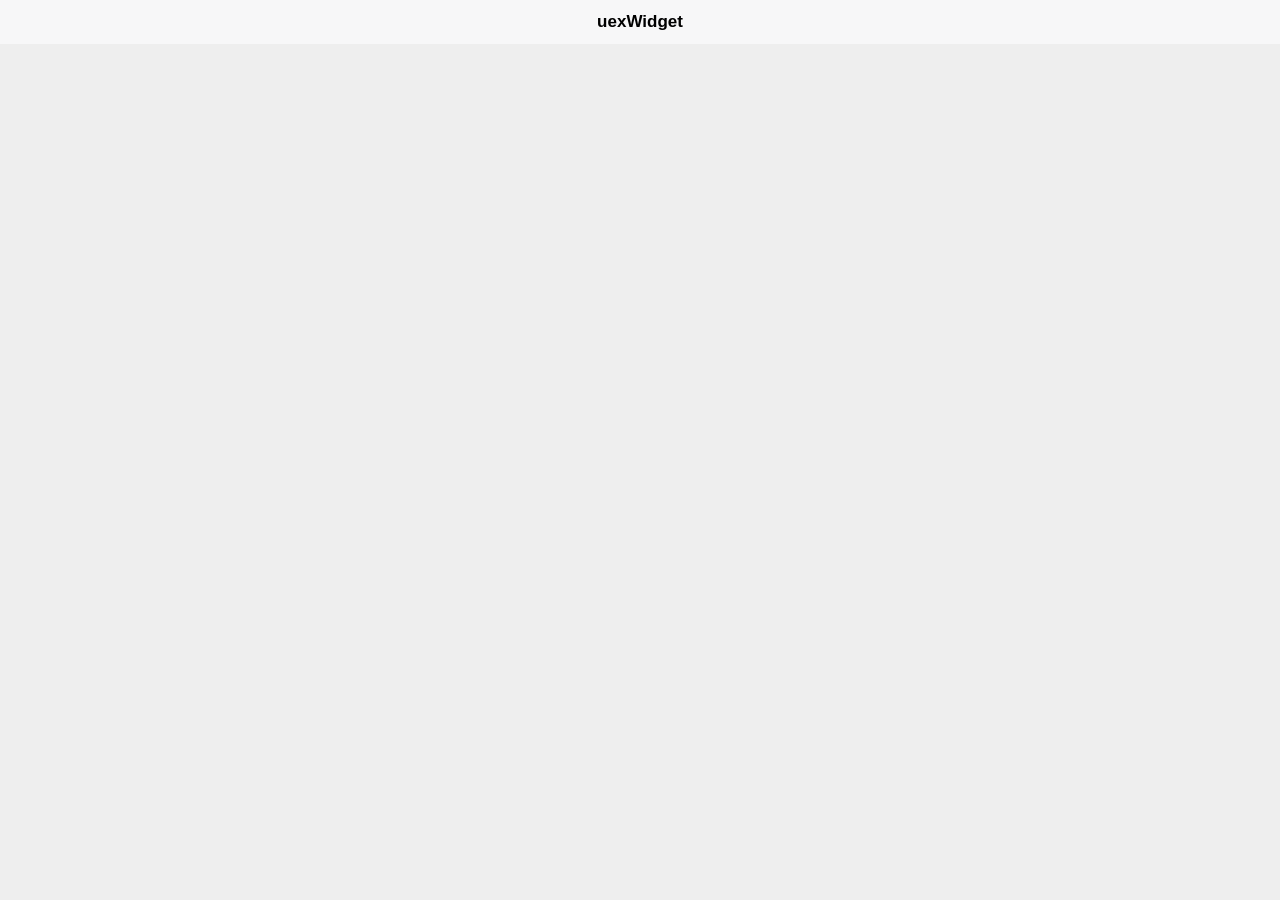
<file: src/app/uexWidget/phone/index.html>
<!DOCTYPE html>
<html class="um landscape min-width-240px min-width-320px min-width-480px min-width-768px min-width-1024px">
    <head>
        <title></title>
        <meta charset="utf-8">
        <meta name="viewport" content="target-densitydpi=device-dpi, width=device-width, initial-scale=1, user-scalable=no, minimum-scale=1.0, maximum-scale=1.0">
        <link rel="stylesheet" href="css/fonts/font-awesome.min.css">
        <link rel="stylesheet" href="css/ui-box.css">
        <link rel="stylesheet" href="css/ui-base.css">
        <link rel="stylesheet" href="css/ui-color.css">
        <link rel="stylesheet" href="css/appcan.icon.css">
        <link rel="stylesheet" href="css/appcan.control.css">
        <link rel="stylesheet" href="css/my.css"/>
    </head>
    <body class="um-vp" ontouchstart>
        <div id="page_0" class="up ub ub-ver bc-bg" tabindex="0">
            <!--header开始-->
           <div id="header" class="uh bc-text-head ub bc-head">
                <div class="nav-btn" id="nav-left">
                </div>
                <h1 class="ut ub-f1 ulev-3 ut-s tx-c" tabindex="0">uexWidget</h1>
                <div class="nav-btn nav-bt" id="right">
                </div>
            </div>
            <!--header结束--><!--content开始-->
            <div id="content" class="ub-f1 tx-l ">

            </div>
            <!--content结束-->

        </div>
        <script src="js/appcan.js"></script>
        <script src="js/appcan.control.js"></script>
    </body>
    <script>
        appcan.ready(function() {
            var titHeight = $('#header').offset().height;
            appcan.frame.open("content", "index_content1.html", 0, titHeight);
            window.onorientationchange = window.onresize = function() {
                appcan.frame.resize("content", 0, titHeight);
            }
        });
    </script>
</html>
</file>
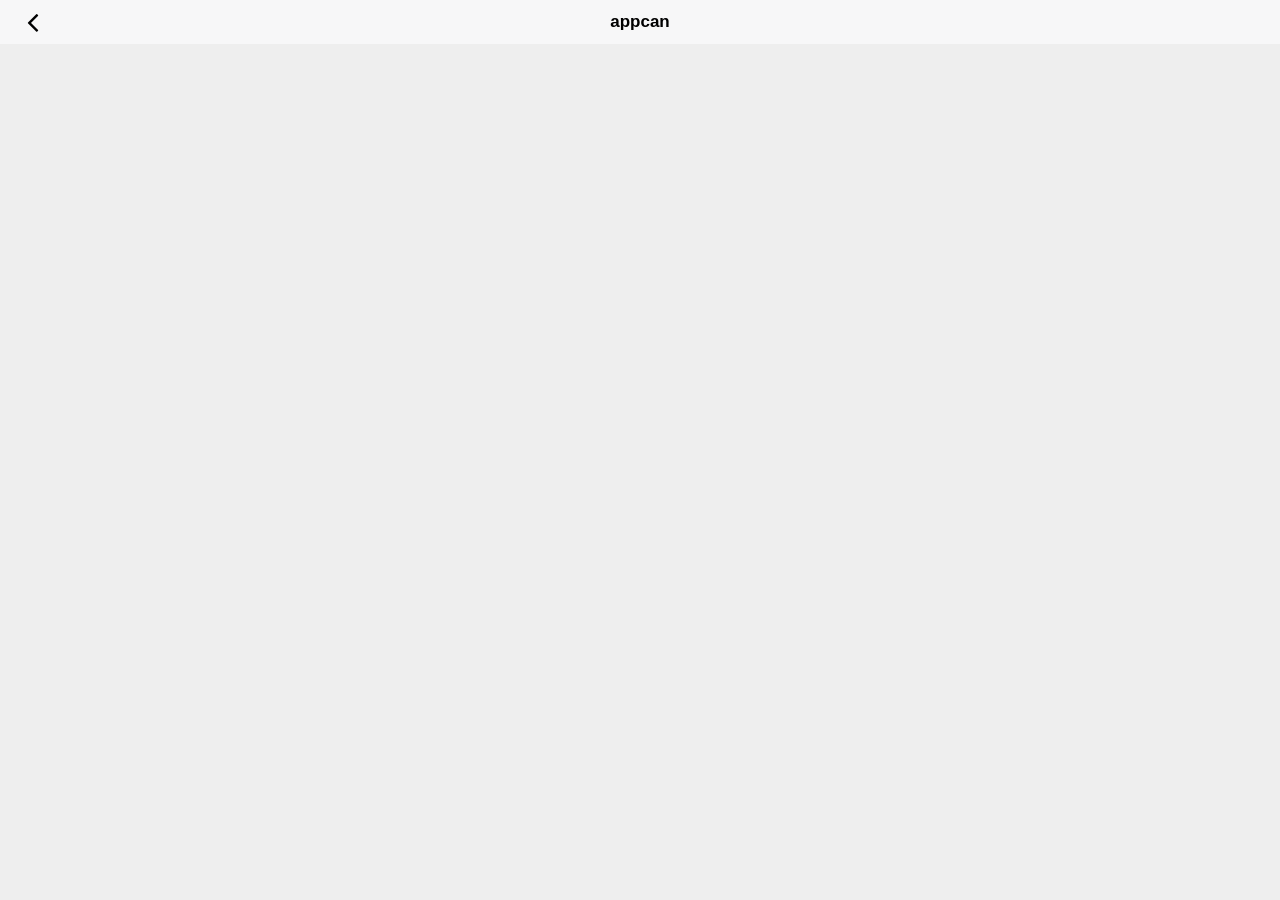
<file: src/app/uexWidget/phone/plugin/123456789/index.html>
<!DOCTYPE html>
<html class="um landscape min-width-240px min-width-320px min-width-480px min-width-768px min-width-1024px">
    <head>
        <title></title>
        <meta charset="utf-8">
        <meta name="viewport" content="target-densitydpi=device-dpi, width=device-width, initial-scale=1, user-scalable=no, minimum-scale=1.0, maximum-scale=1.0">
        <link rel="stylesheet" href="../../css/fonts/font-awesome.min.css">
        <link rel="stylesheet" href="../../css/ui-box.css">
        <link rel="stylesheet" href="../../css/ui-base.css">
        <link rel="stylesheet" href="../../css/ui-color.css">
        <link rel="stylesheet" href="../../css/appcan.icon.css">
        <link rel="stylesheet" href="../../css/appcan.control.css">
        <link rel="stylesheet" href="../../css/my.css">
    </head>
    <body class="um-vp " ontouchstart>
        <div id="page_0" class="up ub ub-ver bc-bg" tabindex="0">
            <!--header开始-->
            <div id="header" class="uh bc-text-head ub bc-head">
                <div class="nav-btn" id="nav-left">
                    <div class="fa fa-angle-left fa-2x"></div>
                </div>
                <h1 class="ut ub-f1 ulev-3 ut-s tx-c" tabindex="0">appcan</h1>
                <div class="nav-btn nav-bt" id="nav-right"></div>
            </div>
            <!--header结束--><!--content开始-->
            <div id="content" class="ub-f1 tx-l">

            </div>
            <!--content结束-->

        </div>
        <script src="../../js/appcan.js"></script>
        <script src="../../js/appcan.control.js"></script>
    </body>
    <script>
        appcan.ready(function() {
            var titHeight = $('#header').offset().height;
            appcan.frame.open("content", "index_content.html", 0, titHeight);
            window.onorientationchange = window.onresize = function() {
                appcan.frame.resize("content", 0, titHeight);
            }
        });
        appcan.button(".nav-btn", "btn-act", function() {
            appcan.window.close(-1);
        })

    </script>
</html>
</file>
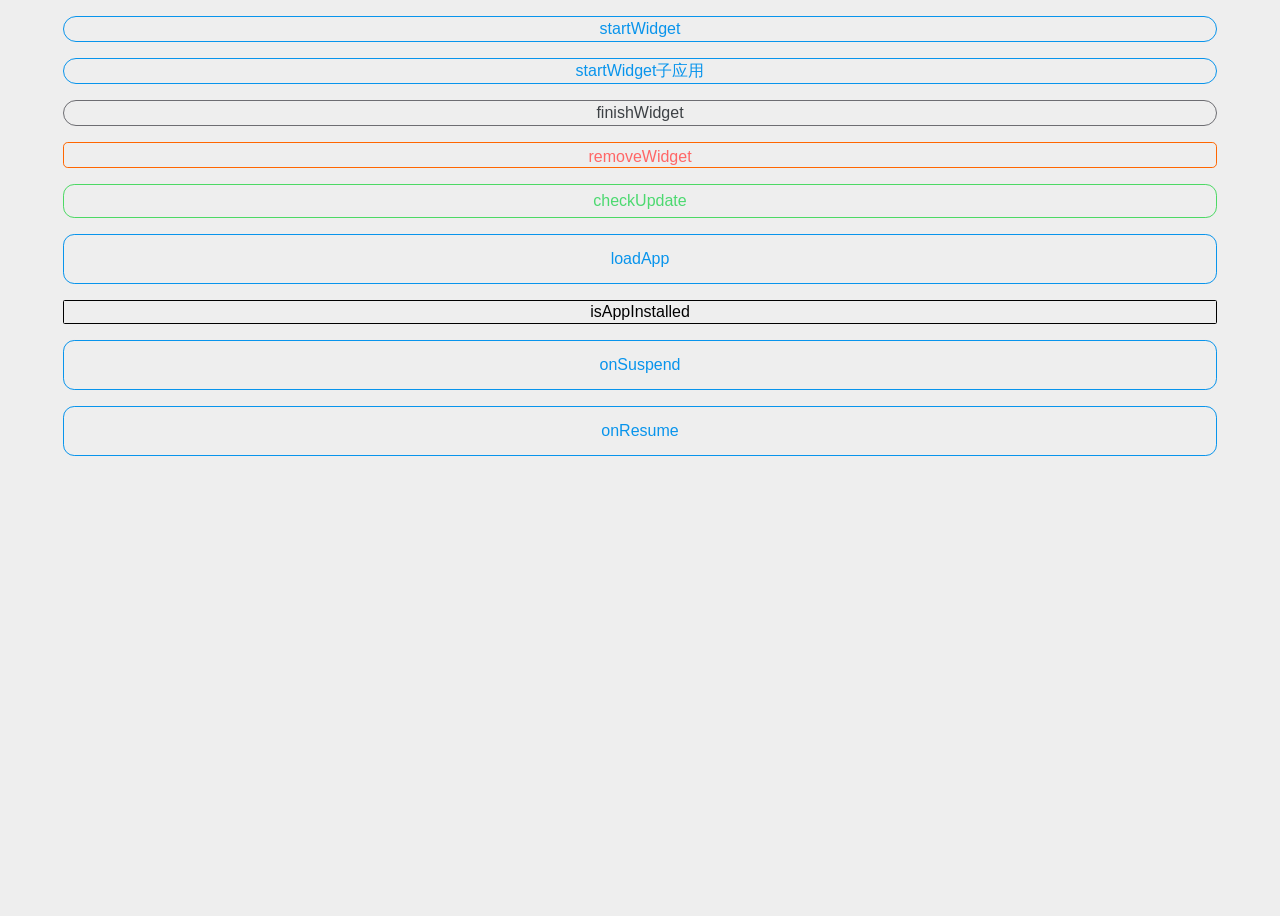
<file: src/app/uexWidget/phone/index_content1.html>
<!DOCTYPE html>
<html class="um landscape min-width-240px min-width-320px min-width-480px min-width-768px min-width-1024px">
    <head>
        <title></title>
        <meta charset="utf-8">
        <meta name="viewport" content="target-densitydpi=device-dpi, width=device-width, initial-scale=1, user-scalable=no, minimum-scale=1.0, maximum-scale=1.0">
        <link rel="stylesheet" href="css/fonts/font-awesome.min.css">
        <link rel="stylesheet" href="css/ui-box.css">
        <link rel="stylesheet" href="css/ui-base.css">
        <link rel="stylesheet" href="css/ui-color.css">
        <link rel="stylesheet" href="css/appcan.icon.css">
        <link rel="stylesheet" href="css/appcan.control.css">
        <link rel="stylesheet" href="css/my.css"/>
    </head>
    <body class="um-vp bc-bg" ontouchstart>
        <div class="mybtn" id="btn1">
            startWidget
        </div>
        <div class="mybtn" id="btn7">
            startWidget子应用
        </div>
        <div class="mybtn1" id="btn2">
            finishWidget
        </div>
        <div class="mybtn2" id="btn3">
            removeWidget
        </div>
        <div class="mybtn3" id="btn4">
            checkUpdate
        </div>
        <div class="mybtn4" id="btn5">
            loadApp
        </div>
        <div class="mybtn6" id="btn6">
            isAppInstalled
        </div>
        <div class="mybtn5" id="btn8">
            onSuspend
        </div>
        <div class="mybtn4" id="btn9">
            onResume
        </div>
        <script src="js/appcan.js"></script>
        <script src="js/appcan.control.js"></script>
    </body>
    <script>
        window.uexOnload = function() {
            uexWidget.cbGetOpenerInfo = function(opId, dataType, data) {
                alert('opid:' + opId + ',dataType:' + dataType + ',data:' + data);
            }
            uexWidget.cbIsAppInstalled = function(info) {
                var result = JSON.parse(info);
                if (result.installed == 0) {
                    alert('installed');
                } else {
                    alert('not installed');
                }
            }
            uexWidget.onSuspend = function() {
                alert("程序挂起");
            }
            uexWidget.onResume = function() {
                alert("程序恢复");
            }
        }
        appcan.button("#btn7", "ani-act", function() {
            uexWidget.startWidget("123456789", "2", "", "open a widget", 500)
            uexWidget.cbStartWidget = function(opId, dataType, data) {
                alert('opid:' + opId + ',dataType:' + dataType + ',data:' + data);
            }
        })
        appcan.button(".mybtn", "ani-act", function() {
            uexWidget.startWidget("11495624", "2", "", "open a widget", 500)
            uexWidget.cbStartWidget = function(opId, dataType, data) {
                alert('opid:' + opId + ',dataType:' + dataType + ',data:' + data);
            }
        })
        appcan.button(".mybtn1", "ani-act", function() {
            uexWidget.finishWidget("finish a widget", "", 0)
        })
        appcan.button(".mybtn2", "ani-act", function() {
            uexWidget.removeWidget("11495624");
            uexWidget.cbRemoveWidget = function(opId, dataType, data) {
                alert('opid:' + opId + ',dataType:' + dataType + ',data:' + data);
            }
        })
        appcan.button(".mybtn3", "ani-act", function() {
            uexWidget.checkUpdate();
            uexWidget.cbCheckUpdate = function(opId, dataType, data) {
                alert('opid:' + opId + ',dataType:' + dataType + ',data:' + data);
            }
        })
        appcan.button(".mybtn4", "ani-act", function() {
            var appInfo = "http://www.taobao.com";
            uexWidget.loadApp(appInfo);
        })
        appcan.button("#btn8", "ani-act", function() {
            uexWidget.onSuspend = function() {
                alert("程序挂起");
            }
        })
        appcan.button("#btn9", "ani-act", function() {
            uexWidget.onResume = function() {
                alert("程序恢复");
            }
        })
        appcan.button("#btn6", "ani-act", function() {
            var param1 = {
                appData : 'mqq://'
            };
            var data1 = JSON.stringify(param1);
            uexWidget.isAppInstalled(data1);
        })
    </script>
</html>
</file>
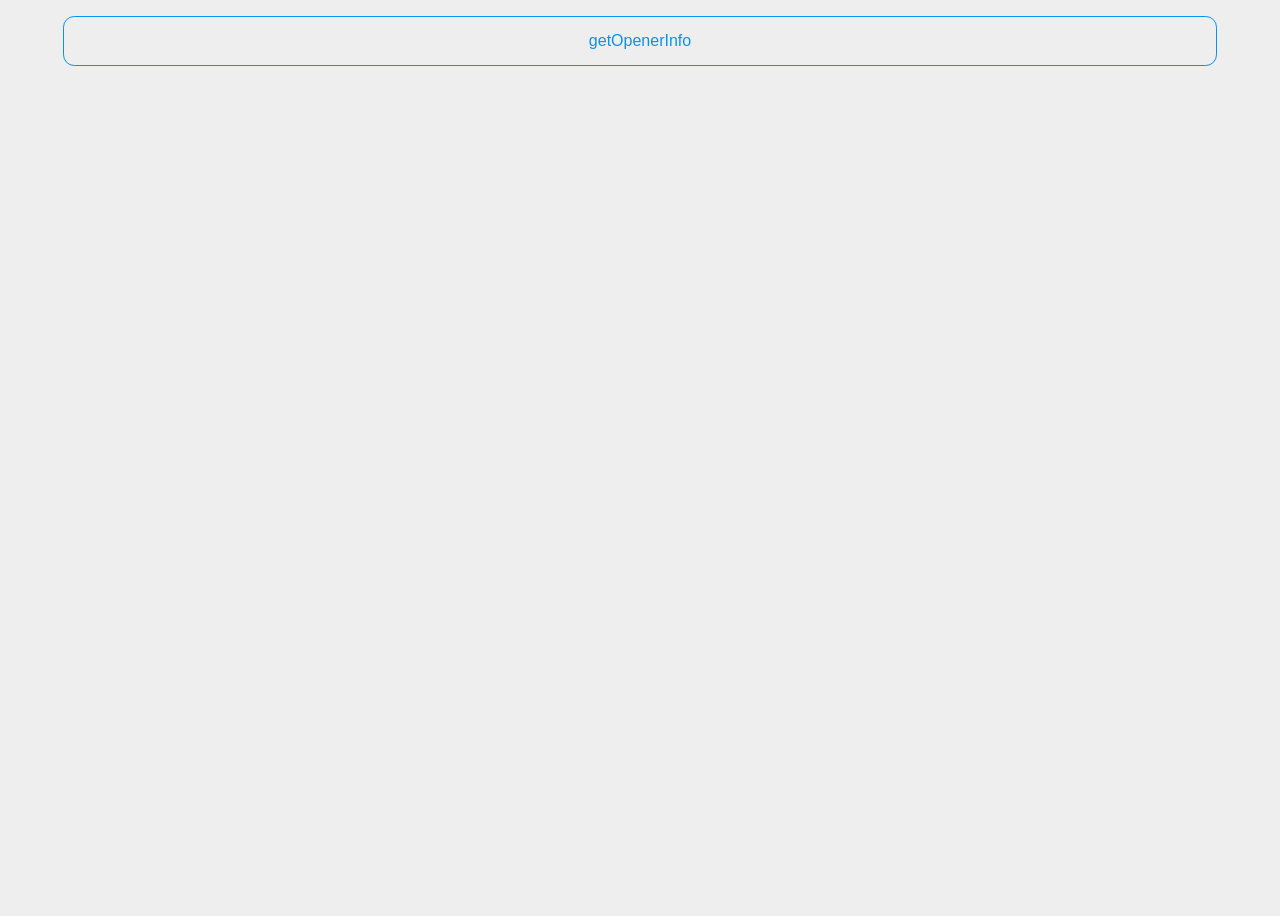
<file: src/app/uexWidget/phone/plugin/123456789/index_content.html>
<!DOCTYPE html>
<html class="um landscape min-width-240px min-width-320px min-width-480px min-width-768px min-width-1024px">
    <head>
        <title></title>
        <meta charset="utf-8">
        <meta name="viewport" content="target-densitydpi=device-dpi, width=device-width, initial-scale=1, user-scalable=no, minimum-scale=1.0, maximum-scale=1.0">
        <link rel="stylesheet" href="../../css/fonts/font-awesome.min.css">
        <link rel="stylesheet" href="../../css/ui-box.css">
        <link rel="stylesheet" href="../../css/ui-base.css">
        <link rel="stylesheet" href="../../css/ui-color.css">
        <link rel="stylesheet" href="../../css/appcan.icon.css">
        <link rel="stylesheet" href="../../css/appcan.control.css">
        <link rel="stylesheet" href="../../css/my.css">
    </head>
    <body class="um-vp bc-bg" ontouchstart>
        <div class="mybtn5" id="a">
            getOpenerInfo
        </div>
    </body>
    <script src="../../js/appcan.js"></script>
    <script src="../../js/appcan.control.js"></script>
    </body>
    <script>
        window.uexOnload = function() {
            uexWidget.cbGetOpenerInfo = function(opId, dataType, data) {
                alert('opid:' + opId + ',dataType:' + dataType + ',data:' + data);
            }
        }
        appcan.button(".mybtn5", "ani-act", function() {
            uexWidget.getOpenerInfo();
        })
    </script>
</html>
</file>
<file: src/app/uexWidget/phone/css/ui-box.css>
.ub
{
	display: -webkit-box !important;
	display: box !important;
	position:relative;
}

.ub-rev
{
	-webkit-box-direction:reverse;
	box-direction:reverse;
}

.ub-fh
{
	width:100%;
}

.ub-fv
{
	height:100%;
}

.ub-con
{
	position:absolute;
	width:100%;
	height:100%;
}

.ub-ac
{
	-webkit-box-align:center;
	box-align:center;
}
.ub-ae
{
	-webkit-box-align:end;
	box-align:end;
}

.ub-pc
{
	-webkit-box-pack:center;
	box-pack:center;
}
.ub-pe
{
	-webkit-box-pack:end;
	box-pack:end;
}
.ub-pj
{
	-webkit-box-pack:justify;
	box-pack:justify;
}

.ub-ver
{
	-webkit-box-orient:vertical;
	box-orient:vertical;
}

.ub-f1
{
	position:relative;
	-webkit-box-flex: 1; 
	box-flex: 1;
}

.ub-f2
{
	position:relative;
	-webkit-box-flex: 2;
	box-flex: 2; 
}

.ub-f3
{
	position:relative;
	-webkit-box-flex: 3;
	box-flex: 3;
}

.ub-f4
{
	position:relative;
	-webkit-box-flex: 4;
	box-flex: 4;
}

.ub-img
{
	-webkit-background-size:contain;
	background-size:contain;
	background-repeat:no-repeat;
	background-position:center;
}

.ub-img1
{	
	-webkit-background-size:cover;
	background-size:cover;
	background-repeat:no-repeat;
	background-position:center;
}
.ub-img2
{
	background-repeat:repeat-x;
	background-size:auto 100%
}
.ub-img3
{
	background-repeat:repeat-y;
	background-size:100% auto
}

.ub-img4
{
	-webkit-background-size:100% auto;
	background-size:100% auto;
	background-repeat:no-repeat;
	background-position:center;
}
.ub-img5
{
	-webkit-background-size:auto 100%;
	background-size:auto 100%;
	background-repeat:no-repeat;
	background-position:center;
}

.ub-img6
{
	background-repeat:no-repeat;
	background-position:center;
}
.ub-img7
{
	-webkit-background-size:100% 100%;
	background-size:100% 100%;
	background-repeat:no-repeat;
	background-position:center;
}
</file>
<file: src/app/uexWidget/phone/css/ui-base.css>
* {
    margin: 0;
    padding: 0;
}

/**
 * 1. Avoid the WebKit bug in Android 4.0.* where (2) destroys native `audio`
 *    and `video` controls.
 * 2. Correct inability to style clickable `input` types in iOS.
 * 3. Improve usability and consistency of cursor style between image-type
 *    `input` and others.
 */

button, html input[type="button"], /* 1 */
input[type="reset"], input[type="submit"] {
    -webkit-appearance: button; /* 2 */
    cursor: pointer
}

div {
    outline: 0 !important;
    -webkit-text-size-adjust: none;
    -webkit-tap-highlight-color: rgba(0, 0, 0, 0);
    position: relative;
}

ul, li {
    list-style: none;
}

.uc-tl {
    -webkit-border-top-left-radius: .6em;
    border-top-left-radius: .6em
}

.uc-tr {
    -webkit-border-top-right-radius: .6em;
    border-top-right-radius: .6em
}

.uc-bl {
    -webkit-border-bottom-left-radius: .6em;
    border-bottom-left-radius: .6em
}

.uc-br {
    -webkit-border-bottom-right-radius: .6em;
    border-bottom-right-radius: .6em
}

.uc-t {
    -webkit-border-top-left-radius: .6em;
    border-top-left-radius: .6em;
    -webkit-border-top-right-radius: .6em;
    border-top-right-radius: .6em
}

.uc-b {
    -webkit-border-bottom-left-radius: .6em;
    border-bottom-left-radius: .6em;
    -webkit-border-bottom-right-radius: .6em;
    border-bottom-right-radius: .6em
}

.uc-r {
    -webkit-border-top-right-radius: .6em;
    border-top-right-radius: .6em;
    -webkit-border-bottom-right-radius: .6em;
    border-bottom-right-radius: .6em
}

.uc-l {
    -webkit-border-top-left-radius: .6em;
    border-top-left-radius: .6em;
    -webkit-border-bottom-left-radius: .6em;
    border-bottom-left-radius: .6em
}

.uc-a {
    -webkit-border-radius: .6em;
    border-radius: .6em
}

.uc-n {
    -webkit-border-radius: 0;
    border-radius: 0
}

.uc-tl1 {
    -webkit-border-top-left-radius: 0.3em;
    border-top-left-radius: 0.3em
}

.uc-tr1 {
    -webkit-border-top-right-radius: 0.3em;
    border-top-right-radius: 0.3em
}

.uc-bl1 {
    -webkit-border-bottom-left-radius: 0.3em;
    border-bottom-left-radius: 0.3em
}

.uc-br1 {
    -webkit-border-bottom-right-radius: 0.3em;
    border-bottom-right-radius: 0.3em
}

.uc-t1 {
    -webkit-border-top-left-radius: 0.3em;
    border-top-left-radius: 0.3em;
    -webkit-border-top-right-radius: 0.3em;
    border-top-right-radius: 0.3em
}

.uc-b1 {
    -webkit-border-bottom-left-radius: 0.3em;
    border-bottom-left-radius: 0.3em;
    -webkit-border-bottom-right-radius: 0.3em;
    border-bottom-right-radius: 0.3em
}

.uc-r1 {
    -webkit-border-top-right-radius: 0.3em;
    border-top-right-radius: 0.3em;
    -webkit-border-bottom-right-radius: 0.3em;
    border-bottom-right-radius: 0.3em
}

.uc-l1 {
    -webkit-border-top-left-radius: 0.3em;
    border-top-left-radius: 0.3em;
    -webkit-border-bottom-left-radius: 0.3em;
    border-bottom-left-radius: 0.3em
}

.uc-a1 {
    -webkit-border-radius: 0.3em;
    border-radius: 0.3em
}
.uc-a3 {
    -webkit-border-radius: 0.4em;
    border-radius: 0.4em
}
.uc-a2 {
    -webkit-border-radius: 1.2em;
    border-radius: 1.2em
}
.uc-tl, .uc-tr, .uc-bl, .uc-br, .uc-t, .uc-b, .uc-r, .uc-l, .uc-a, .uc-n, .uc-tl1, .uc-tr1, .uc-bl1, .uc-br1, .uc-t1, .uc-b1, .uc-r1, .uc-l1, .uc-a1, .uc-a2,     , .uc-a3 {
    -webkit-background-clip: padding-box;
    background-clip: padding-box
}

.us {
    -webkit-box-shadow: 0 1px 4px rgba(0, 0, 0, .3);
    box-shadow: 0 1px 4px rgba(0, 0, 0, .3)
}
.us1 {
    -webkit-box-shadow: 0 1px 4px rgba(120, 120, 120, .3);
    box-shadow: 0 1px 4px rgba(120, 120, 120, .3)
}
.us-i {
    -webkit-box-shadow: inset 0px 2px 3px rgba(0, 0, 0, .4);
    box-shadow: inset 0px 2px 3px rgba(0, 0, 0, .4)
}

.uts {
    text-shadow: 0px 2px 2px #000;
}

.um, .um body {
    height: 100%;
    padding: 0px;
    margin: 0px;
    font-family: "Helvetica Neue", Helvetica;
}

.um-vp {
    margin: 0;
    padding: 0;
    overflow-x: hidden;
    -webkit-text-size-adjust: none;
    -webkit-tap-highlight-color: rgba(0, 0, 0, 0);
    -webkit-user-select: none
}

.um-vp .up {
    top: 0;
    left: 0;
    width: 100%;
    min-height: 100%;
    max-height: 100%;
    position: absolute;
    border: 0
}

.uh, .uf {
    display: block;
    width: 100%;
    font-size: 1em;
}

.up .uh, .up .uf, .pos_re {
    position: relative
}

.uh .ut, .uf .ut {
    padding: .72em 1em .72em;
    margin: 0;
}

.ufl {
    float: left !important;
}
.ufr {
    float: right !important;
}

.ulev2 {
    font-size: 1.5em !important;
}

.ulev1 {
    font-size: 1.2em !important;
}

.ulev0 {
    font-size: 1.0em !important;
}

.ulev-1 {
    font-size: 0.8125em !important;
}

.ulev-2 {
    font-size: 0.625em !important;
}
.ulev-3 {
    font-size: 1.0625em !important;
}
.ulev-4 {
    font-size: 0.75em !important;
}
.ulim {
    max-width: 5em;
    text-overflow: ellipsis;
    white-space: nowrap;
    overflow: hidden;
}

.uinl {
    display: inline-block;
    position: relative;
}

.uinn {
    padding: 0.5em;
    margin: 0;
}
.uinn1 {
    padding: 0 0.5em;
    margin: 0;
}
.uinn2 {
    padding: 0.5em 1em;
    margin: 0;
}
.uinn3 {
    padding: 0.2em;
    margin: 0;
}
.uinn4 {
    padding: 0 0.2em;
    margin: 0;
}
.uinn5 {
    padding: 0.75em 0.5em;
    margin: 0;
}
.uinn7 {
    padding: 0.66em 0.375em;
    margin: 0;
}
.umh1 {
    min-height: 1em;
}

.umh2 {
    min-height: 1.2em;
}

.umh3 {
    min-height: 1.5em;
}

.umh4 {
    min-height: 2em;
}
.umh5 {
    min-height: 3em;
}
.umh6 {
    min-height: 4em;
}
.umh7 {
    min-height: 1.8em;
}
.umw1 {
    min-width: 1em;
}
.umw1-5 {
    min-width: 1.5em;
}

.umw2 {
    min-width: 2em;
}

.umw3 {
    min-width: 3em;
}

.umw4 {
    min-width: 4em;
}

.tx-l {
    text-align: left;
}
.tx-r {
    text-align: right;
}
.tx-c {
    text-align: center;
}

.ut-s {
    text-overflow: ellipsis;
    overflow: hidden;
    white-space: nowrap !important;
    outline: 0 !important
}

.ut-m {
    text-overflow: ellipsis;
    overflow: hidden;
    white-space: normal !important;
    outline: 0 !important
}

.uba {
    border: 1px solid;
}
.uba1 {
    border: 2px solid;
}
.uba2 {
    border: 3px solid;
}

.ubt {
    border-top: 1px solid;
}
.ubb {
    border-bottom: 1px solid;
}

.ubl {
    border-left: 1px solid;
}

.ubr {
    border-right: 1px solid;
}

.uhide {
    display: none !important;
}

.umar-b {
    margin-bottom: 0.4em;
}
.umar-t {
    margin-top: 0.4em;
}
.umar-l {
    margin-left: 0.4em;
}
.umar-r {
    margin-right: 0.4em;
}
.umar-a {
    margin: 0.4em;
}

.uof {
    overflow: hidden;
}
.uof-x {
    overflow-x: hidden;
}
.uof-y {
    overflow-y: hidden;
}

.uabs {
    position: absolute;
    left: 0;
    top: 0;
}

.uabs-r {
    position: absolute;
    right: 0;
    top: 0;
}

.utra {
    -webkit-transition: all 300ms ease-in 100ms
}
.line1 {
    -webkit-line-clamp: 1;
}
.line2 {
    -webkit-line-clamp: 2;
}

.line3 {
    -webkit-line-clamp: 3;
}

.ani-act {
    transform: scale(0.95,0.97);
    -webkit-transform: scale(0.95,0.97);
    -webkit-transition-duration: 300ms;
    opacity: .7;
}

.uh_ios7 .uh {
    padding: 1em 0 0;
}
</file>
<file: src/app/uexWidget/phone/css/ui-color.css>
/*****************************************/
/*基础header颜色*/
.bc-head {
    background-color: #F7F7F8;
}
/*****************************************/
/*基础body背景颜色*/
.bc-bg {
    background-color: #EEEEEE;
}
/*辅助控件背景颜色*/
.sc-bg {
    background-color: #EEEEEE;
}
/*辅助控件背景颜色*/
.sc-bg-active {
    background-color: #DFDFDF;
}
/*警告背景色*/
.sc-bg-alert {
    background-color: #F16412;
}
/*****************************************/
/*基础字体颜色*/
.bc-text {
    color: black;
}
/*基础标题字体颜色*/
.bc-text-head {
    color: black;
}
/*辅助字体颜色*/
.sc-text {
    color: #848484;
}
/*辅助字体颜色*/
.sc-text-active {
    color: #00A1EA !important;
}
/*辅助字体颜色*/
.sc-text-hint {
    color: #E3E3E3;
}
/*辅助字体颜色*/
.sc-text-warn {
    color: #FC7800;
}
/*辅助字体颜色*/
.sc-text-tab {
    color: #636363;
}
/*****************************************/
/*基础边框颜色*/
.bc-border {
    border-color: #BABABA;
}
/*辅助边框颜色*/
.sc-border {
    border-color: #FFFFFF;
}
.sc-border-tab {
    border-color: #00A1EA;
}
/*****************************************/
/*基础按钮颜色*/
.bc-btn {
    background-color: #007DB8;
}
/*辅助按钮颜色*/
.sc-btn {
    background-color: #00A1EA;
}
</file>
<file: src/app/uexWidget/phone/css/appcan.icon.css>
.icon-act .icon-add {
    background-image: url('icons/icon-add-act.png') !important;
}
.icon-add {
    background-image: url('icons/icon-add.png') !important;
}
.icon-act .icon-adduser {
    background-image: url('icons/icon-adduser-act.png') !important;
}
.icon-adduser {
    background-image: url('icons/icon-adduser.png') !important;
}
.icon-act .icon-back {
    background-image: url('icons/icon-back-act.png') !important;
}
.icon-back {
    background-image: url('icons/icon-back.png') !important;
}
.icon-act .icon-cal {
    background-image: url('icons/icon-cal-act.png') !important;
}
.icon-cal {
    background-image: url('icons/icon-cal.png') !important;
}
.icon-act .icon-call {
    background-image: url('icons/icon-call-act.png') !important;
}
.icon-call {
    background-image: url('icons/icon-call.png') !important;
}
.icon-act .icon-chart {
    background-image: url('icons/icon-chart-act.png') !important;
}
.icon-chart {
    background-image: url('icons/icon-chart.png') !important;
}
.icon-act .icon-close {
    background-image: url('icons/icon-close-act.png') !important;
}
.icon-close {
    background-image: url('icons/icon-close.png') !important;
}
.icon-act .icon-disk {
    background-image: url('icons/icon-disk-act.png') !important;
}
.icon-disk {
    background-image: url('icons/icon-disk.png') !important;
}
.icon-act .icon-download {
    background-image: url('icons/icon-download-act.png') !important;
}
.icon-download {
    background-image: url('icons/icon-download.png') !important;
}
.icon-act .icon-edit {
    background-image: url('icons/icon-edit-act.png') !important;
}
.icon-edit {
    background-image: url('icons/icon-edit.png') !important;
}
.icon-act .icon-exit {
    background-image: url('icons/icon-exit-act.png') !important;
}
.icon-exit {
    background-image: url('icons/icon-exit.png') !important;
}
.icon-act .icon-filter {
    background-image: url('icons/icon-filter-act.png') !important;
}
.icon-filter {
    background-image: url('icons/icon-filter.png') !important;
}
.icon-act .icon-forward {
    background-image: url('icons/icon-forward-act.png') !important;
}
.icon-forward {
    background-image: url('icons/icon-forward.png') !important;
}
.icon-act .icon-home {
    background-image: url('icons/icon-home-act.png') !important;
}
.icon-home {
    background-image: url('icons/icon-home.png') !important;
}
.icon-act .icon-map {
    background-image: url('icons/icon-map-act.png') !important;
}
.icon-map {
    background-image: url('icons/icon-map.png') !important;
}
.icon-act .icon-menu {
    background-image: url('icons/icon-menu-act.png') !important;
}
.icon-menu {
    background-image: url('icons/icon-menu.png') !important;
}
.icon-act .icon-more {
    background-image: url('icons/icon-more-act.png') !important;
}
.icon-more {
    background-image: url('icons/icon-more.png') !important;
}
.icon-act .icon-ok {
    background-image: url('icons/icon-ok-act.png') !important;
}
.icon-ok {
    background-image: url('icons/icon-ok.png') !important;
}
.icon-act .icon-refresh {
    background-image: url('icons/icon-refresh-act.png') !important;
}
.icon-refresh {
    background-image: url('icons/icon-refresh.png') !important;
}
.icon-act .icon-search {
    background-image: url('icons/icon-search-act.png') !important;
}
.icon-search {
    background-image: url('icons/icon-search.png') !important;
}
.icon-act .icon-setting {
    background-image: url('icons/icon-setting-act.png') !important;
}
.icon-setting {
    background-image: url('icons/icon-setting.png') !important;
}
.icon-act .icon-share {
    background-image: url('icons/icon-share-act.png') !important;
}
.icon-share {
    background-image: url('icons/icon-share.png') !important;
}
.icon-act .icon-submenu {
    background-image: url('icons/icon-submenu-act.png') !important;
}
.icon-submenu {
    background-image: url('icons/icon-submenu.png') !important;
}
.icon-act .icon-user {
    background-image: url('icons/icon-user-act.png') !important;
}
.icon-user {
    background-image: url('icons/icon-user.png') !important;
}
.icon-act .icon-warn {
    background-image: url('icons/icon-warn-act.png') !important;
}
.icon-warn {
    background-image: url('icons/icon-warn.png') !important;
}
</file>
<file: src/app/uexWidget/phone/css/appcan.control.css>
.btn {
    padding: .2em 0.9em;
    min-height: 2.2em;
    font-size: 1em;
    text-align: center;
}

.nav-btn {
    min-height: 2em;
    min-width: 4em;
    display: -webkit-box !important;
    display: box !important;
    position: relative;
    -webkit-box-align: center;
    box-align: center;
    -webkit-box-pack: center;
    box-pack: center;
}

.btn-act {
    opacity: 0.6
}

.uinput input, .uinput textarea {
    margin: 0px;
    border: 0px;
    width: 100%;
    height: 100%;
    -webkit-appearance: none;
    padding: .4em 0;
    line-height: 1.2em;
    background: none;
    text-decoration: none;
    font-size: 1em;
    display: block;
}

.uinput textarea {
    min-height: 5em;
}

.checkbox, .radiobox {
    width: 1.8em;
    height: 1.8em;
}

.checkbox input[type=checkbox], .radiobox input[type=radio] {
    -webkit-appearance: none;
    background-color: transparent;
    outline: 0 !important;
    border: 0;
    font-size: 1em !important;
}

.checkbox input[type=checkbox]:before, .radiobox input[type=radio]:before {
    display: inline-block;
    text-align: center;
    font: normal normal normal 14px/1 FontAwesome;
    font-size: 1.8em;
    font-weight: thin;
    text-rendering: auto;
    -webkit-font-smoothing: antialiased;
    -moz-osx-font-smoothing: grayscale;
    color: rgb(212,212,212);
}

.checkbox input[type=checkbox]:checked:before, .radiobox input[type=radio]:checked:before {
    color: rgb(101,200,104);
}

.checkbox input[type=checkbox]:before {
    content: "\f096";
}

.checkbox input[type=checkbox]:checked:before {
    content: "\f14a";
}

.radiobox input[type=radio]:before {
    content: "\f1db";
}

.radiobox input[type=radio]:checked:before {
    content: "\f192";
}

.select {
    display: -webkit-box !important;
    display: box !important;
    position: relative;
    -webkit-box-align: center;
    box-align: center;
    -webkit-box-pack: center;
    box-pack: center;
    min-height: 2em;
    padding: 0.1em 0.3em;
}

.select select {
    left: 0;
    top: 0;
    position: absolute;
    width: 100%;
    height: 100%;
    opacity: 0;
    -webkit-appearance: none;
    border: 0;
}

.select .icon:before {
    width: 1em;
    height: 1em;
    display: -webkit-box !important;
    display: box !important;
    position: relative;
    -webkit-box-align: center;
    box-align: center;
    -webkit-box-pack: center;
    box-pack: center;
    font: normal normal normal 14px/1 FontAwesome;
    font-size: 1.5em;
    text-rendering: auto;
    -webkit-font-smoothing: antialiased;
    -moz-osx-font-smoothing: grayscale;
    content: "\f107";
}

.select .text {
    -webkit-box-flex: 1;
    box-flex: 1;
    padding: 0 1em;
}

.lis {
    padding: 0.5em;
    min-height: 2em;
}

.lis-icon {
    width: 4em;
    margin: 0em 0.4em 0em 0px;
    min-height: 4em;
}

.lis-icon-s {
    width: 2em;
    margin: 0em 0.4em 0em 0px;
    min-height: 2em;
}

.lis-icon-ss {
    width: 1.3em;
    margin: 0em 1em 0em 0px;
    min-height: 1.3em;
}

.lis.group{
    min-height:1.6em;
    padding:0.1em;
}

.treeview {

}
.treeview .treeview-header{
    min-height: 2em;
}
.treeview .listview {
    margin-left: 2em;
}

.tab_m {
    height: 3em;
}

.tab_l {
    height: 2em;
}

.tab_i {
    height: 2.3em;
}

.tab_badge {
    position: absolute;
    width: 1em;
    height: 1em;
    right: 1em;
    top: 0.3em;
    -webkit-border-radius: 1.2em;
    border-radius: 1.2em;
    text-align: center;
}

.tab_m .item {
    padding: 0.3em 0
}
.tab_l .item {
    padding: 0.7em 0
}
.tab_i .item {
    padding: 0.4em 0
}

.tab_m .focus {
    position: absolute;
    height: 100%;
}

.tab_i .focus, .tab_l .focus,.slider .focus {
    position: absolute;
    height: 2px;
    bottom: 0px;
}

.switch {
    display: inline-block;
    min-width: 4.5em;
    min-height: 1.7em;
    -webkit-border-radius: 1.4em;
    border-radius: 1.4em;
}

.listview .switch, .lis .switch {
    display: -webkit-box !important;
}

.switch-mini {
    min-width: 3em;
}

.switch-btn {
    position: absolute;
    width: 1.7em;
    height: 1.7em;
    -webkit-border-radius: 1.4em;
    border-radius: 1.4em;
    -webkit-box-shadow: 0 1px 4px rgba(120, 120, 120, .3);
    box-shadow: 0 1px 4px rgba(120, 120, 120, .3);
    top: 0px;
    left: 0px;
    right: auto;
    -webkit-transition: all 300ms;
}

.switch.switch-mini[data-checked="true"] .switch-btn {
    -webkit-transform: translate3d(1.3em,0,0);
    transform: translate3d(1.3em,0,0);
    left: auto;
}

.switch[data-checked="true"] .switch-btn {
    -webkit-transform: translate3d(2.8em,0,0);
    transform: translate3d(2.8em,0,0);
    left: auto;
}
.switch[data-checked="true"]:before {
    content: "ON";
    color: white;
    position: absolute;
    top: 0.35em;
    left: 0.8em;
}
.switch:before {
    content: "OFF";
    color: gray;
    position: absolute;
    top: 0.35em;
    right: 0.5em;
}
.switch.switch-mini:before {
    display: none;
}

.uinvisible {
    width: 0px;
    height: 0px;
    margin: 0px;
    border: 0px;
    background: none;
    text-decoration: none;
}
.slider {
    position: relative;
    width: 100%;
    overflow: hidden;
}
.slider .slider-group {
    position: relative;
    font-size: 0;
    white-space: nowrap;
    -webkit-transition: all 0s linear;
    transition: all 0s linear;
    -webkit-backface-visibility: hidden;
}

.slider .slider-group.slider-anim {
    -webkit-transition-duration: 300ms
}
.slider .slider-item {
    position: relative;
    display: inline-block;
    font-size: 1em;
}

.slider .label{
    height:1.5em;
    background-color:rgba(0,0,0,0.8);
    width: 100%;
    position: absolute;
    left: 0px;
    bottom: 0px
}
</file>
<file: src/app/uexWidget/phone/css/my.css>
.mybtn{
    margin: 1em auto;
    border: 1px solid #0894EC;
    border-radius: 5em;
    text-align: center;
    color:#0894EC;
    height: 1.5em;
    line-height: 1.5em;
    width: 90%;
    font-family: 'Helvetica Neue', sans-serif;
    cursor: pointer;
}
a{
    text-decoration: none;
    color:#3D4145
}
.mybtn1{
    margin: 1em auto;
    border: 1px solid #6D6D72;
    border-radius: 5em;
    text-align: center;
    color:#3D4145;
    height: 1.5em;
    line-height: 1.5em;
    width: 90%;
    font-family: 'Helvetica Neue', sans-serif;
    cursor: pointer;
}
.mybtn2{
    margin: 1em auto;
    border: 1px solid #FF6600;
    border-radius: 0.3em;
    text-align: center;
    color:#FF6666;
    height: 1.5em;
    line-height: 1.8em;
    width: 90%;
    font-family: 'Helvetica Neue', sans-serif;
    cursor: pointer;
}
.mybtn3{
    margin: 1em auto;
    border: 1px solid #4CD964;
    border-radius: 0.7em;
    text-align: center;
    color:#4CD970;
    height: 2em;
    line-height: 2em;
    width: 90%;
    font-family: 'Helvetica Neue', sans-serif;
    cursor: pointer;
}
.mybtn4{
    margin: 1em auto;
    border: 1px solid #0894EC;
    border-radius: 0.7em;
    text-align: center;
    color:#0894EC;
    height: 3em;
    line-height: 3em;
    width: 90%;
    font-family: 'Helvetica Neue', sans-serif;
    cursor: pointer;
}
.mybtn5{
    margin: 1em auto;
    border: 1px solid #0894EC;
    border-radius: 0.7em;
    text-align: center;
    color:#0894EC;
    height: 3em;
    line-height: 3em;
    width: 90%;
    font-family: 'Helvetica Neue', sans-serif;
    cursor: pointer;
}
.mybtn6{
    margin: 1em auto;
    border: 1px solid black;
    border-radius: 0.1em;
    text-align: center;
    color:black;
    height: 1.4em;
    line-height: 1.4em;
    width: 90%;
    font-family: 'Helvetica Neue', sans-serif;
    cursor: pointer;
}
</file>
